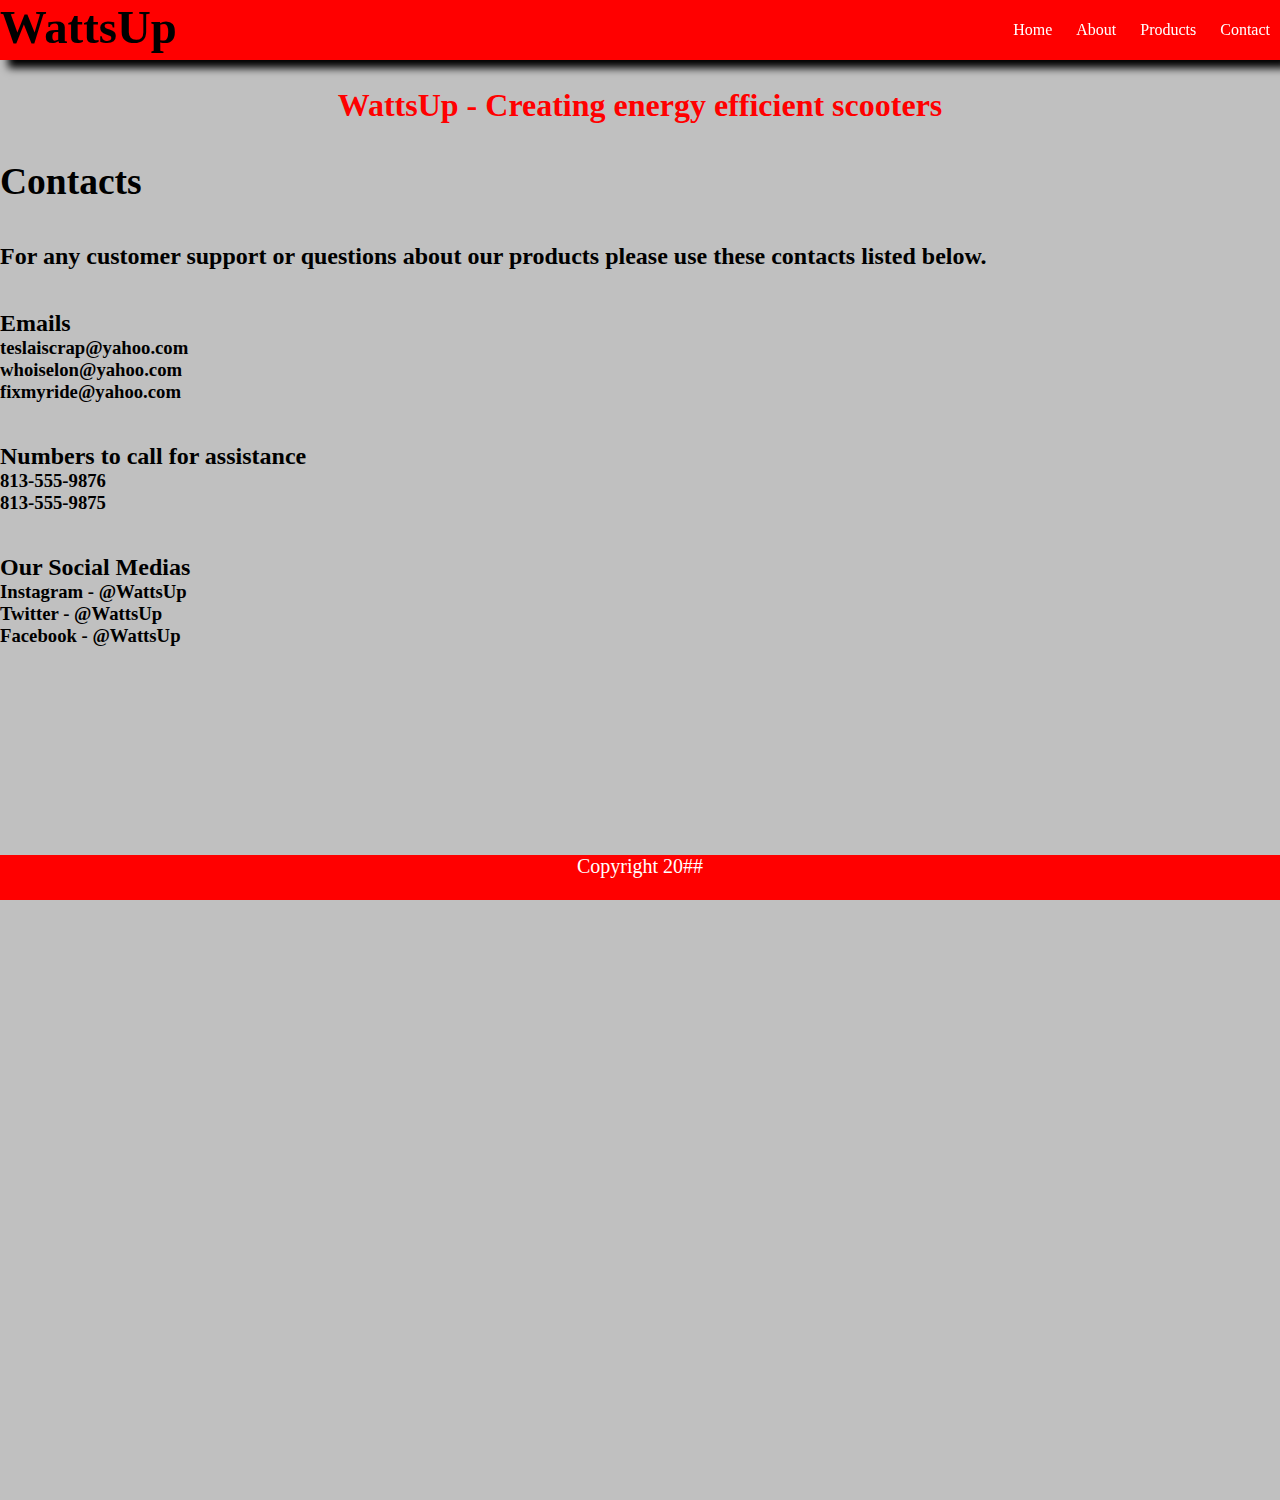
<file: contact.html>
<!DOCTYPE html>
<html lang="en">
<head>
    <meta charset="UTF-8">
    <title>Ben's Final Project</title>
    <link rel = "stylesheet" href="style.css">
</head>
<body>

<nav>
    <a href="index.html" class = "pgs">Home</a>
    <a href="about.html" class = "pgs">About</a>
    <a href="products.html" class = "pgs">Products</a>
    <a href="contact.html" class = "pgs">Contact</a>
    <div class="logo">
        <h3>WattsUp</h3>
    </div>
</nav>

<div class = "menu">
    <a href="index.html">Home</a>
    <a href="about.html" class = "pgs">About</a>
    <a href="products.html" class = "pgs">Products</a>
    <a href="contact.html" class = "pgs">Contact</a>
</div>

<div class = "splash">
    <h1>WattsUp - Creating energy efficient scooters</h1>
</div>

<div class = "title">
    <h2>Contacts</h2>
</div>

<div class = "contax">
    <h2>For any customer support or questions about our products please use these contacts listed below.</h2>
    <h2>Emails</h2>
    <h3>teslaiscrap@yahoo.com</h3>
    <h3>whoiselon@yahoo.com</h3>
    <h3>fixmyride@yahoo.com</h3>
    <h2>Numbers to call for assistance</h2>
    <h3>813-555-9876</h3>
    <h3>813-555-9875</h3>
    <h2>Our Social Medias</h2>
    <h3>Instagram - @WattsUp</h3>
    <h3>Twitter - @WattsUp</h3>
    <h3>Facebook - @WattsUp</h3>
</div>


<footer>Copyright 20##</footer>

</body>
</html>
</file>
<file: style.css>
*{
    margin: 0;
}

html{
    background-color: silver;
    width: 100%;
    height: 1500px;
}

nav{
    height: 60px;
    width: 100%;
    background-color: red;
    position: fixed;
    float: right;
    text-align: right;
    border: black;
    box-shadow: 8px 8px 8px black;
    top: 0;
    left: 0;

}
.logo{
    float: left;
    position: absolute;
    color: white;
    font-size: 40px;
    font-family: fantasy;
    top: 0;
}

a{
    color: white;
    text-decoration: none;
    transition: 0.05s;
    margin: 0 10px;
    line-height: 60px;
}

a:hover{
    text-decoration: none;
    font-size: 20px;
    cursor: pointer;
}

.pgs{
    color: white;
    text-decoration: none;
    transition: 0.05s;
    margin: 0 10px;
    line-height: 60px;

}

@media screen and (min-width: 800px){
    .pgs{
        color: white;
        text-decoration: none;
        transition: 0.05s;
        margin: 0 10px;
        line-height: 60px;
    }

    .pgs:hover{
        text-decoration: none;
        font-size: 25px;
    }
}

@media screen and (max-width: 800px){
    .menu{
        position: fixed;
        top: 60px;
        right: -150px;
        width: 150px;
        display: flex;
        flex-direction: column;
        justify-content: space-evenly;
        align-items: center;
        color: white;
        background-color: silver;
        min-height: 150px;
        transition: 0.125s;
    }
}

.description{
    padding-top: 20px;
    margin-bottom: 10px;
    margin-left: 10px;
}

.splash{
    padding-top: 0px;
    left: 0;
    width: 100%;
    height: 60px;
    text-decoration-color: red;
    text-align: center;
    line-height: 10px;
}

h1{
   color: red;
    padding-top: 40px;
}

h2{
    color: black;
    padding-top: 40px;
}

h3{
    color: black;
}
.pics{
    display: flex;
    flex-wrap: wrap;
    flex-direction: row;
    justify-content: space-evenly;
    align-items: center;
    padding-top: 70px;

}

.image{
    background-color: black;
    width: 275px;
    box-sizing: border-box;
    display: flex;
    justify-content: space-around;
    align-items: center;
    border-radius: 10px;

}

img{
    width: 250px;
    height: 250px;
    padding-top: 10px;
    padding-bottom: 10px;

}

.title{
    font-size: 25px;
    left: 0;
}

footer{
    width: 100%;
    height: 45px;
    text-align: center;
    box-sizing: border-box;
    color: white;
    font-size: 20px;
    position: fixed;
    bottom: 0;
    background-color: red;
}
</file>
